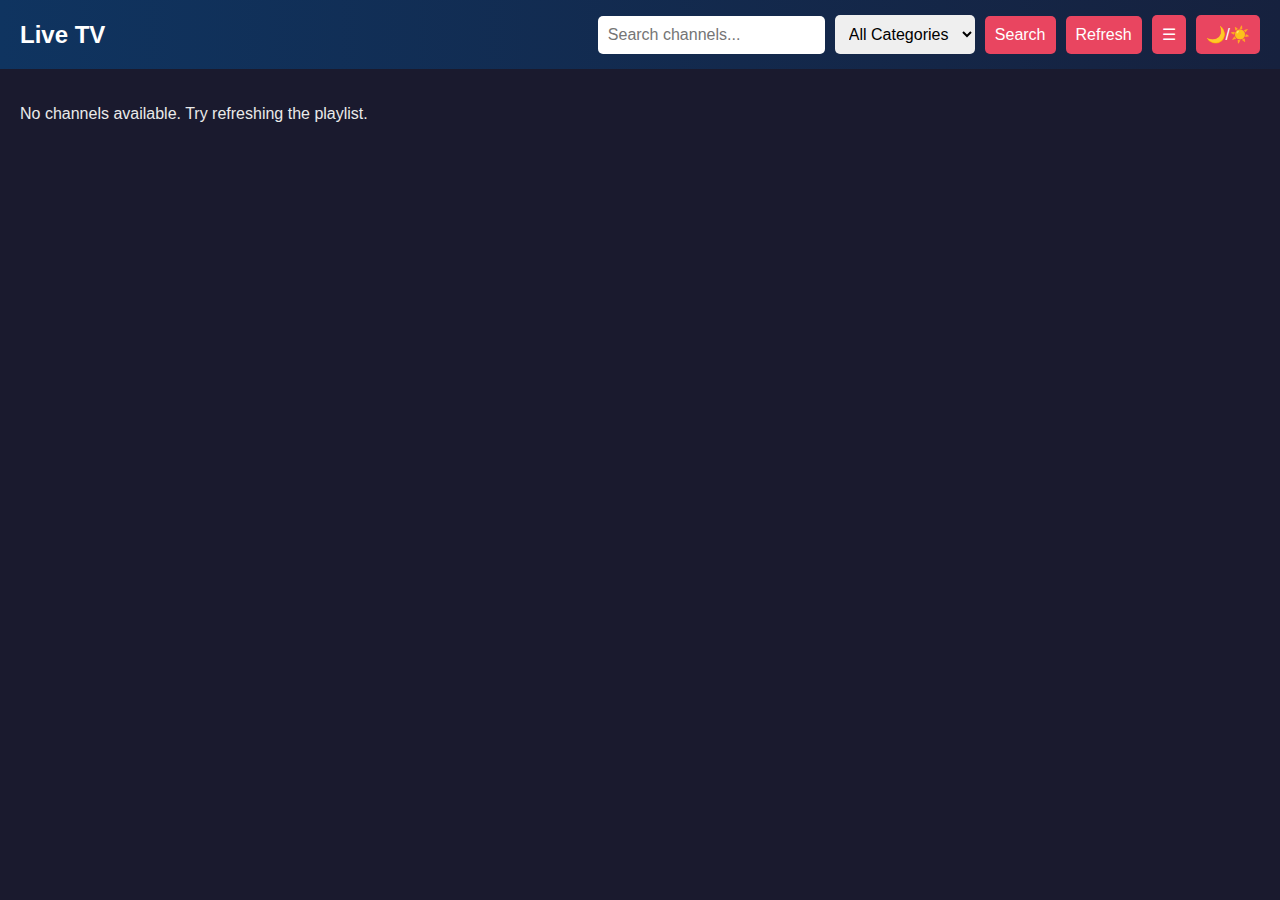
<file: public/index.html>
<!DOCTYPE html>
<html lang="en">
<head>
    <meta charset="UTF-8">
    <meta name="viewport" content="width=device-width, initial-scale=1.0">
    <title>Live TV</title>
    <link rel="stylesheet" href="styles.css">
</head>
<body>
    <header>
        <div class="header-left">
            <div class="site-name">Live TV</div>
        </div>
        <div class="header-right">
            <input type="text" id="searchBox" oninput="showSuggestions()" placeholder="Search channels...">
            <div id="suggestions" class="dropdown"></div>
            <select id="categorySelect" onchange="filterByCategory()">
                <option value="">All Categories</option>
            </select>
            <button onclick="filterByCategory()">Search</button>
            <button onclick="refreshPlaylist()">Refresh</button>
            <button class="menu-toggle" onclick="toggleMenu()">☰</button>
            <button onclick="toggleTheme()">🌙/☀️</button>
        </div>
    </header>
    <main>
        <div class="grid" id="channelGrid"></div>
    </main>
    <script src="script.js"></script>
</body>
</html>
</file>
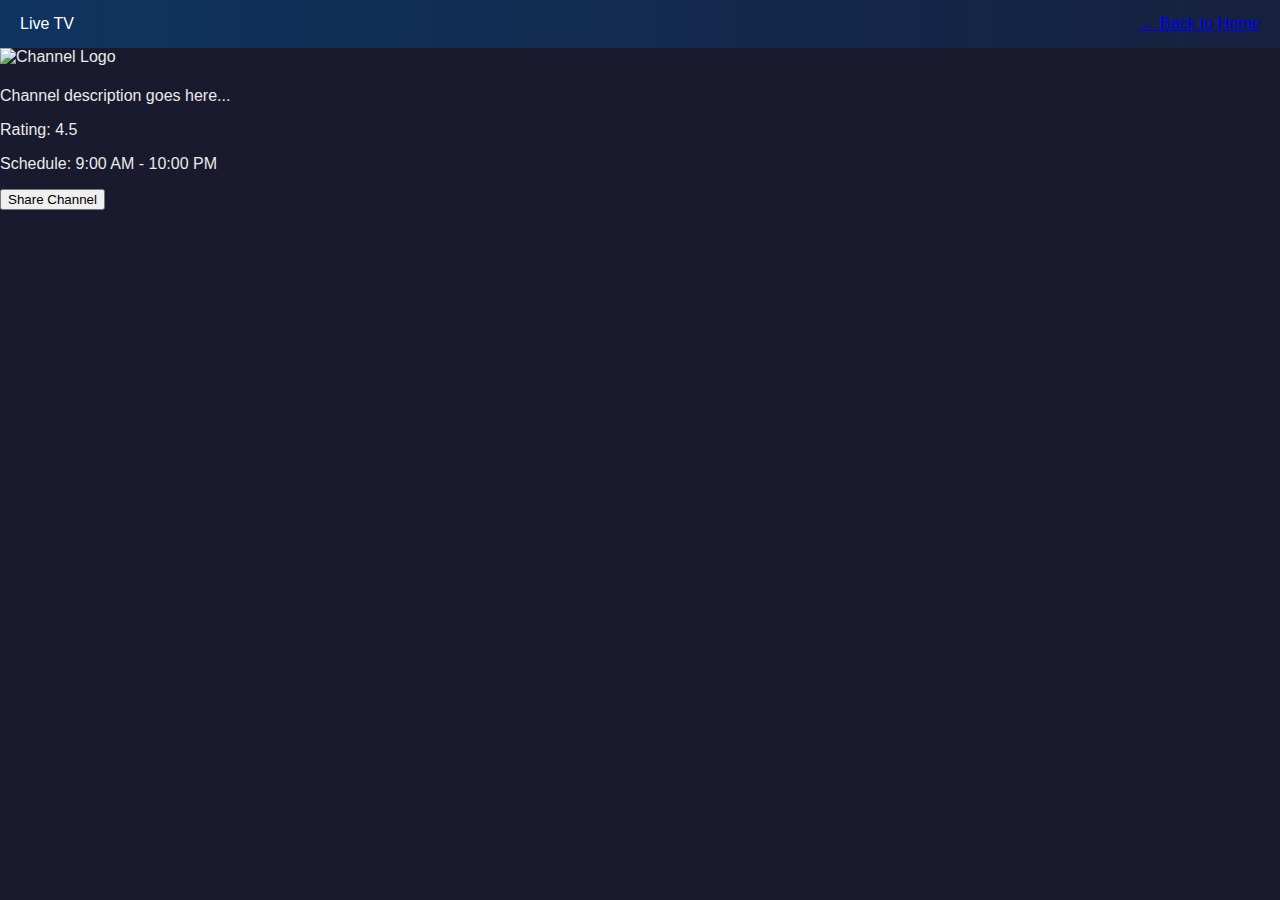
<file: public/details.html>
<!DOCTYPE html>
<html lang="en">
<head>
    <meta charset="UTF-8">
    <meta name="viewport" content="width=device-width, initial-scale=1.0">
    <title>Channel Details</title>
    <link rel="stylesheet" href="styles.css">
</head>
<body>
    <header>
        <div class="site-name">Live TV</div>
        <a href="index.html" class="back-button">← Back to Home</a>
    </header>
    <main>
        <div class="details-container">
            <img id="channelLogo" alt="Channel Logo">
            <h1 id="channelName"></h1>
            <p id="channelDescription">Channel description goes here...</p>
            <p id="channelRating">Rating: <span>4.5</span></p>
            <p id="channelSchedule">Schedule: <span>9:00 AM - 10:00 PM</span></p>
            <button onclick="shareChannel('Channel Name', 'URL')">Share Channel</button>
        </div>
    </main>
    <script src="script.js"></script>
</body>
</html>
</file>
<file: public/styles.css>
/* General Styles */
body {
    font-family: Arial, sans-serif;
    margin: 0;
    padding: 0;
    background-color: var(--bg-color, #1a1a2e);
    color: var(--text-color, #eaeaea);
}

body.light-theme {
    --bg-color: #ffffff;
    --text-color: #000000;
}

/* Header Styling */
header {
    position: sticky;
    top: 0;
    display: flex;
    justify-content: space-between;
    align-items: center;
    background: linear-gradient(90deg, #0f3460, #16213e);
    color: white;
    padding: 15px 20px;
    z-index: 1000;
}

.header-left .site-name {
    font-size: 1.5em;
    font-weight: bold;
}

.header-right {
    display: flex;
    align-items: center;
    gap: 10px;
    flex-wrap: wrap;
}

.header-right input,
.header-right select,
.header-right button {
    padding: 10px;
    border-radius: 5px;
    border: none;
    font-size: 1em;
}

.header-right button {
    background-color: #e94560;
    color: white;
    cursor: pointer;
    transition: background-color 0.3s, transform 0.2s;
}

.header-right button:hover {
    background-color: #f37285;
    transform: scale(1.05);
}

.menu-toggle {
    font-size: 1.5em;
    background: none;
    border: none;
    color: white;
    cursor: pointer;
}

.dropdown {
    position: absolute;
    background: white;
    color: black;
    border-radius: 5px;
    display: none;
}

.dropdown.active {
    display: block;
}

/* Grid Styling */
.grid {
    display: grid;
    grid-template-columns: repeat(auto-fit, minmax(200px, 1fr));
    gap: 20px;
    padding: 20px;
}
</file>
